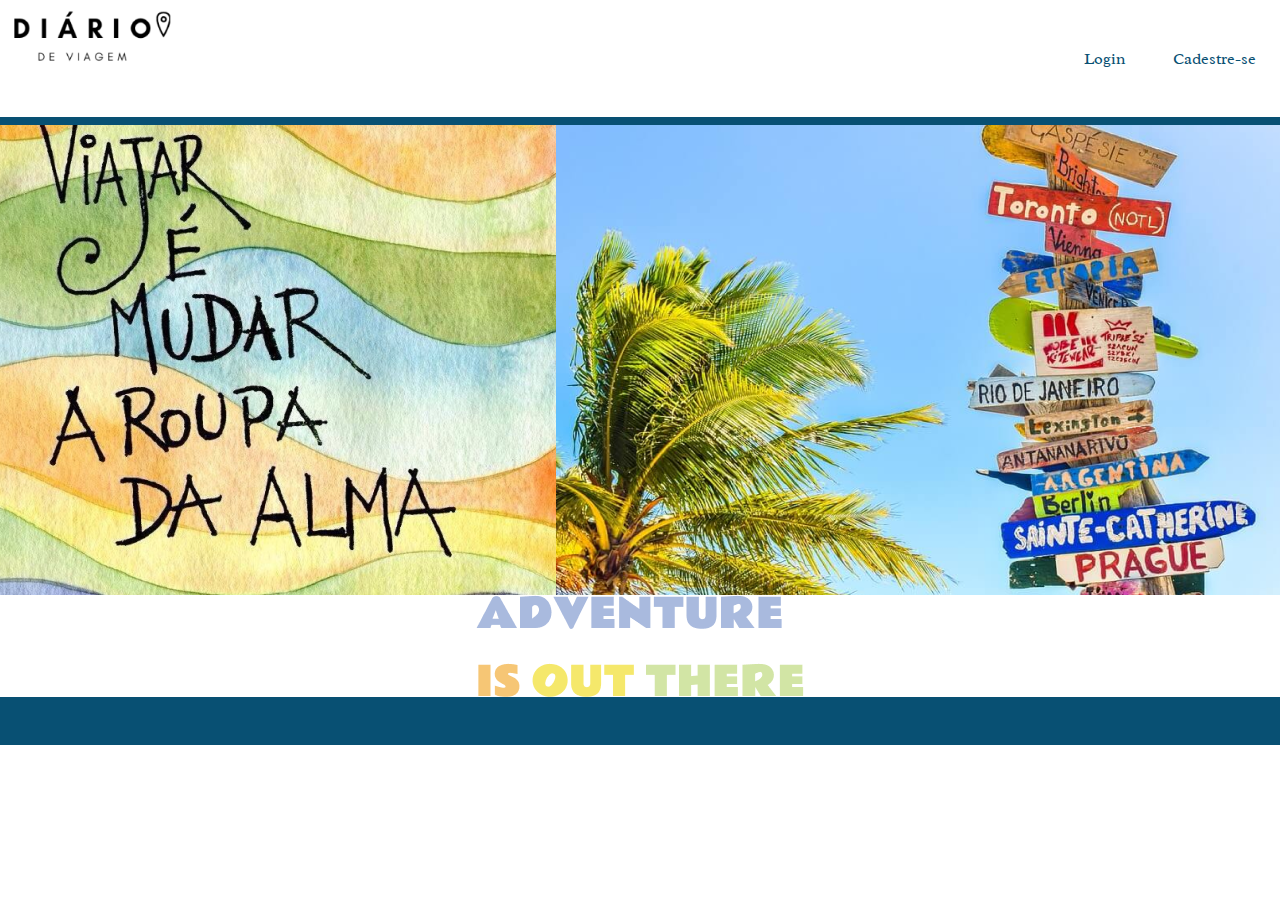
<file: index.html>
<!DOCTYPE html>
<html lang="en">

<head>
    <meta charset="UTF-8">
    <meta http-equiv="X-UA-Compatible" content="IE=edge">
    <meta name="viewport" content="width=, initial-scale=1.0">
    <title>Diário de Viagem</title>
    <link rel="stylesheet" href="css/estilo.css" />
</head>

<body>
    <header>
        <picture>
            <img src="imagens/logo.png" alt="Logo">
        </picture>
        <nav>
            <ul>
                <li>
                    <a href="">Login</a>
                </li>
                <li>
                    <a href="">Cadestre-se</a>
                </li>
            </ul>
        </nav>
    </header>
    <main>
        <picture>
            <img src="./imagens/imagem1.png">
            <img src="./imagens/imagem2.png">
        </picture>
        <picture>
            <img src="./imagens/ADVENTURE IS OUT THERE.png" alt="texto">
        </picture>
    </main>
    <footer></footer>
</body>
    
</html>
</file>
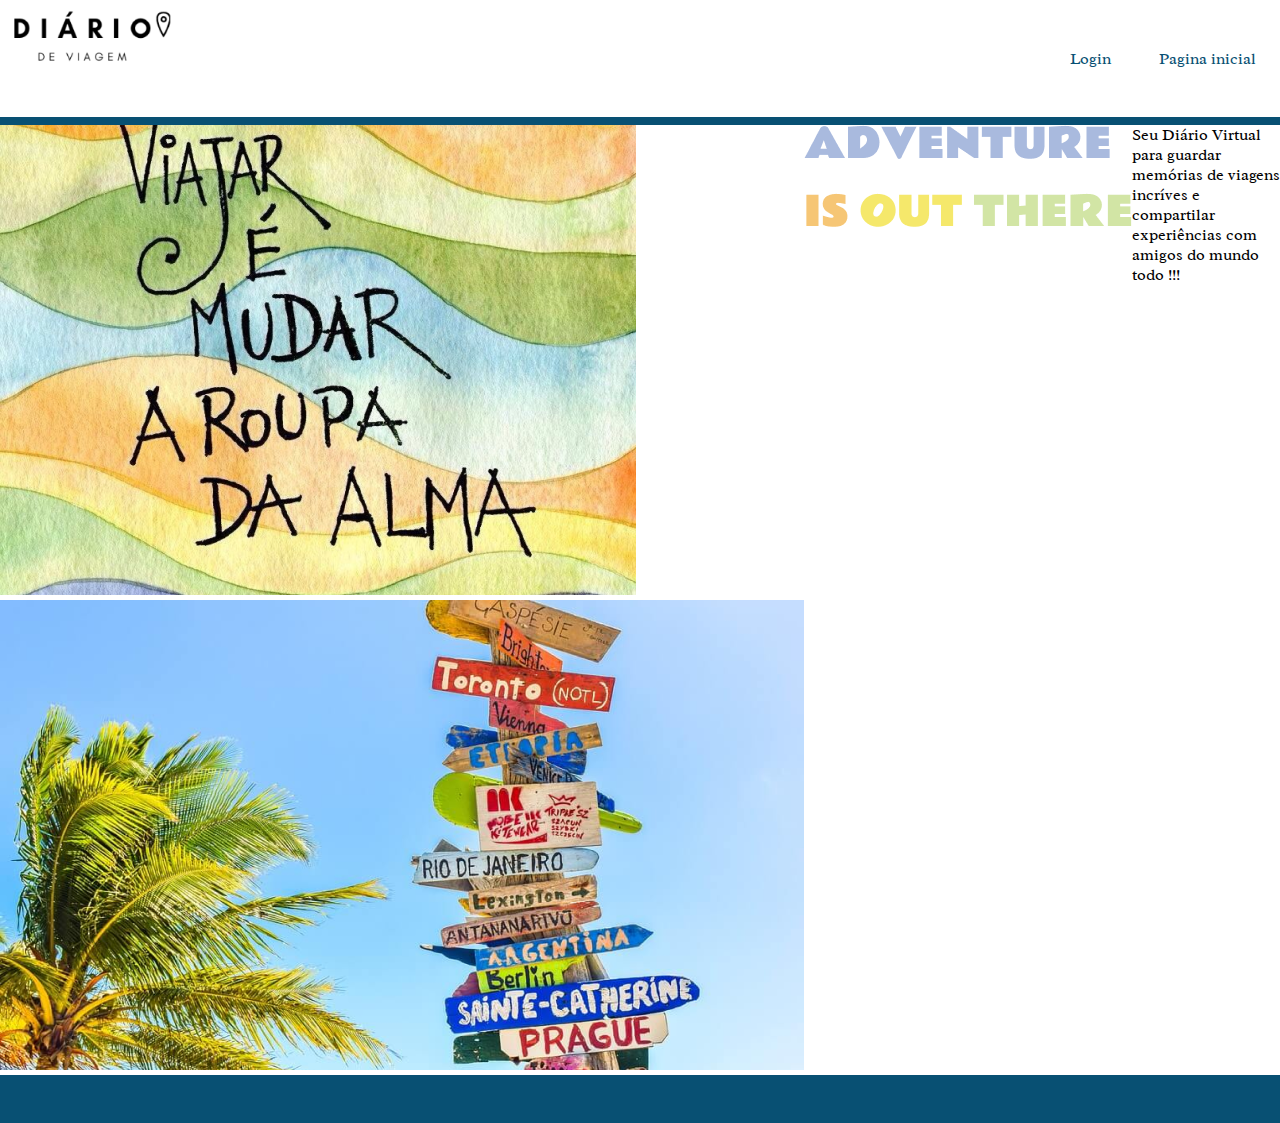
<file: Samid/Codigo-Aula-2/index.html>
<!DOCTYPE html>
<html lang="en">

<head>
    <meta charset="UTF-8">
    <meta http-equiv="X-UA-Compatible" content="IE=edge">
    <meta name="viewport" content="width=, initial-scale=1.0">
    <title>Diário de Viagem</title>
    <link rel="stylesheet" href="css/estilo.css" />
</head>

<body>
    <header>
        <picture>
            <img src="imagens/logo.png" alt="Logo">
        </picture>
        <nav>
            <ul>
                <li>
                    <a href="./login.html">Login</a>
                </li>
                <li>
                    <a href="./login.html">Pagina inicial</a>
                </li>
            </ul>
        </nav>
    </header>
    <main class="index">
        <picture>
            <img src="./imagens/imagem1.png">
            <img src="./imagens/imagem2.png">
        </picture>
        <picture>
            <img src="./imagens/ADVENTURE IS OUT THERE.png" alt="texto">
        </picture>
        <section>
            <h4>Seu Diário Virtual para guardar memórias de viagens incríves e compartilar experiências com amigos do mundo todo !!!</h4>
        </section>
    </main>
    <footer>  </footer>
</body>
</html>
</file>
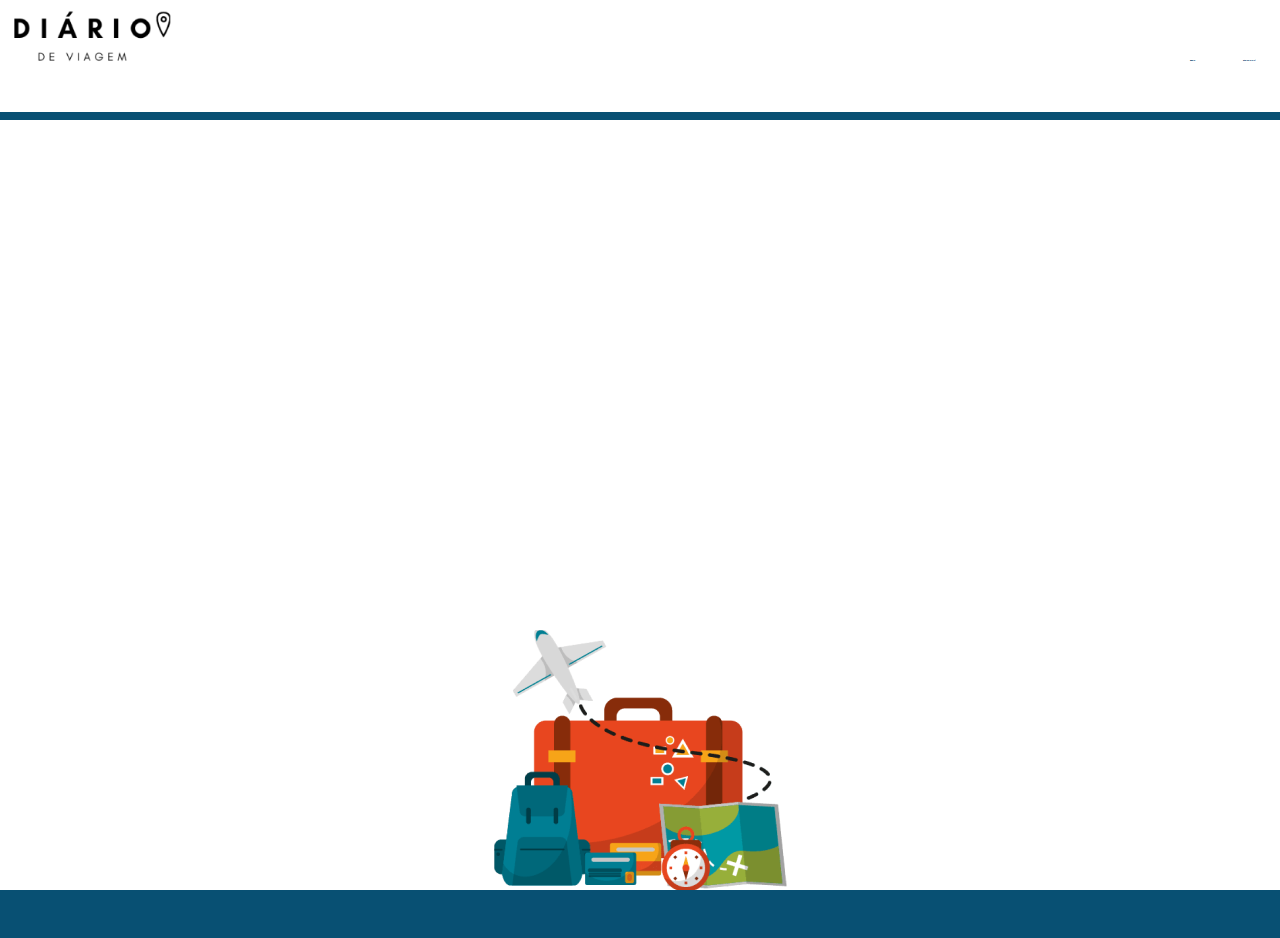
<file: Samid/Codigo-Aula-2/login.html>
<head>
    <meta charset="UTF-8">
    <meta http-equiv="X-UA-Compatible" content="IE=edge">
    <meta name="viewport" content="width=, initial-scale=1.0">
    <title>Diário de Viagem</title>
    <link rel="stylesheet" href="css/estilo.css" />
</head>

<body>
    <header>
        <picture>
            <img src="imagens/logo.png" alt="Logo">
        </picture>
        <nav>
            <ul>
                <li>
                    <a href="./pgprincipal.html">Login</a>
                </li>
                <li>
                    <a href="./pgprincipal.html">Página inicial</a>
                </li>
            </ul>
        </nav>
    </header>
    <main class="login">
        <picture>
            <img src="./imagens/mala.png">
        </picture>
    </main>
    <footer></footer>
</body>
    
</html>
</file>
<file: css/estilo.css>
@import url('https://fonts.googleapis.com/css2?family=Radley:ital@0;1&display=swap');
*{
    font-family: Radley;
    box-sizing: border-box;
    margin: 0;
    padding: 0;
    outline: 0;
    font-weight: 300;
}
:root { 
    --white: #ffffff;
    --black:  #000000;
    --primary: #085073;
    --secondary: #D2E5A5;
    --third: #F5E86B;
}
header {
    display: flex;
    border-bottom: 0.5rem solid var(--primary);
}
header picture img {
    height: 7rem;
}
header nav {
    width: 100%;
    display: flex;
    justify-content: flex-end;
}
header nav ul {
    list-style-type: none;
    display: flex;
    align-items: center;
}
header ul li {
    margin: 0 1.5rem;
}
header ul li a{
    text-decoration: none;
    color: var(--primary);
    font-size: 2.0;
}
    
footer {
    background-color: var(--primary);
    height: 3rem;
    justify-content: flex-end;
}
footer div{
    height: 3rem;
    display: flex;
    align-items: center;
}
.content {
    width: 100%;
    max-width: 1372;
    margin: 0 auto;
} 
/* Specific main */
main > picture.main > img {
    width:100%;
}
main {
    width: 100%;
}
main picture {
    display: flex;
    justify-content: center;
}
</file>
<file: Samid/Codigo-Aula-2/css/estilo.css>
@import url('https://fonts.googleapis.com/css2?family=Radley:ital@0;1&display=swap');
*{
    font-family: Radley;
    box-sizing: border-box;
    margin: 0;
    padding: 0;
    outline: 0;
    font-weight: 300;
}
:root { 
    --white: #ffffff;
    --black:  #000000;
    --primary: #085073;
    --secondary: #D2E5A5;
    --third: #F5E86B;
}
header {
    display: flex;
    border-bottom: 0.5rem solid var(--primary);
}
header picture img {
    height: 7rem;
}
header nav {
    width: 100%;
    display: flex;
    justify-content: flex-end;
}
header nav ul {
    list-style-type: none;
    display: flex;
    align-items: center;
}
header ul li {
    margin: 0 1.5rem;
}
header ul li a{
    text-decoration: none;
    color: var(--primary);
    font-size: 2.0;
}
    
footer {
    background-color: var(--primary);
    height: 3rem;
    justify-content: flex-end;
}
footer div{
    height: 3rem;
    display: flex;
    align-items: center;
}
.content {
    width: 100%;
    max-width: 1372;
    margin: 0 auto;
} 
/* Specific main */
main > picture.main > img {
    width:100%;
}
main {

    min-height: 770px;
}
main.index {
    width: 100%;
    display: flex;
    justify-content: center;
}
main.login {
    display: flex;
    justify-content: center;
    align-items: flex-end;
}
</file>
